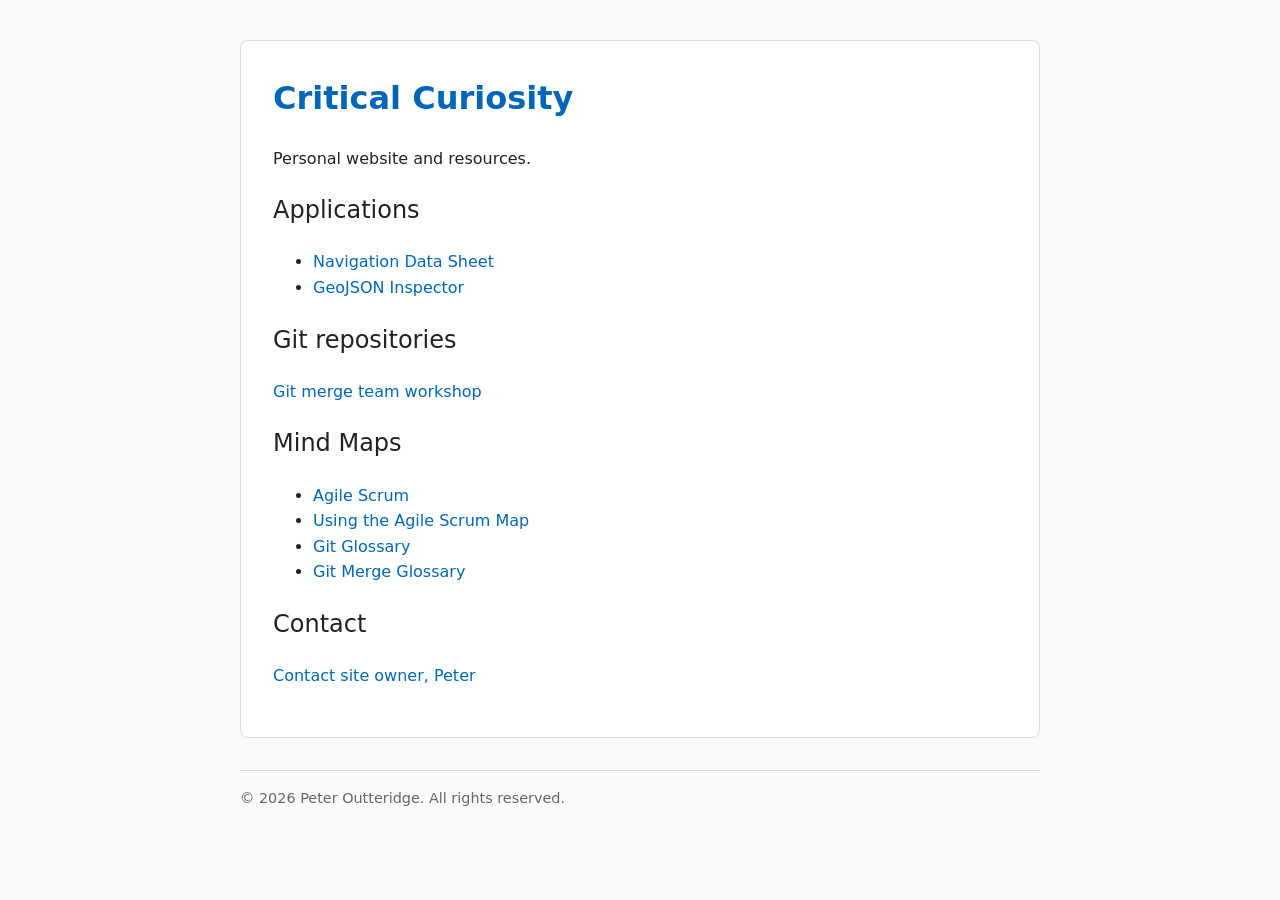
<file: index.html>
<!DOCTYPE html>
<html lang="en">
<head>
    <meta charset="UTF-8">
    <meta name="viewport" content="width=device-width, initial-scale=1.0">
    <title>Curious Systems</title>
    <link rel="stylesheet" href="./css/style.css">
</head>
<body>

<main>
    <h1>Critical Curiosity</h1>

    <p>Personal website and resources.</p>

    <h2>Applications</h2>

    <ul>
        <li>
            <a href="https://nds.outteridge.au"
                target="_blank"
                rel="noopener noreferrer">
            Navigation Data Sheet
            </a>
        </li>

        <li>
            <a href="https://nds.outteridge.au/geojsonviewer.html"
                target="_blank"
                rel="noopener noreferrer">
            GeoJSON Inspector
            </a>
       </li>
    </ul>

    <h2>Git repositories</h2>

    <p>
        <a href="https://github.com/outteridge/todo-app"
            target="_blank"
            rel="noopener noreferrer">
        Git merge team workshop
        </a>
    </p>

    <h2>Mind Maps</h2>

    <ul >
        <li>
            <a href="https://share.mindmanager.com/#publish/Ity2-sEwy7KYvroGOvTNJnfHAYwL8m-HVH17VvZP"
            target="_blank"
            rel="noopener noreferrer">
                Agile Scrum
            </a>
        </li>

        <li>
            <a href="https://share.mindmanager.com/#publish/ImfeWYOceGOtXzs_QCx_8rt_d979XCc85MmcRUCM"
            target="_blank"
            rel="noopener noreferrer">
                Using the Agile Scrum Map
            </a>
        </li>

        <li>
            <a href="https://share.mindmanager.com/#publish/XNlpXH9iGTnLtC5kKoenOpveak98CpCukbAXrU9j"
            target="_blank"
            rel="noopener noreferrer">
                Git Glossary
            </a>
        </li>

        <li>
            <a href="https://share.mindmanager.com/#publish/nXhCvZnU-d_Fr7258kAlBBPsuCjTXK5rNoNrbQFk"
            target="_blank"
            rel="noopener noreferrer">
                Git Merge Glossary
            </a>
        </li>
    </ul>

    <h2>Contact</h2>

    <p>
        <a href="contact.html">
            Contact site owner, Peter
        </a>
    </p>

</main>

<footer>
    © 2026 Peter Outteridge. All rights reserved.
</footer>

</body>
</html>
</file>
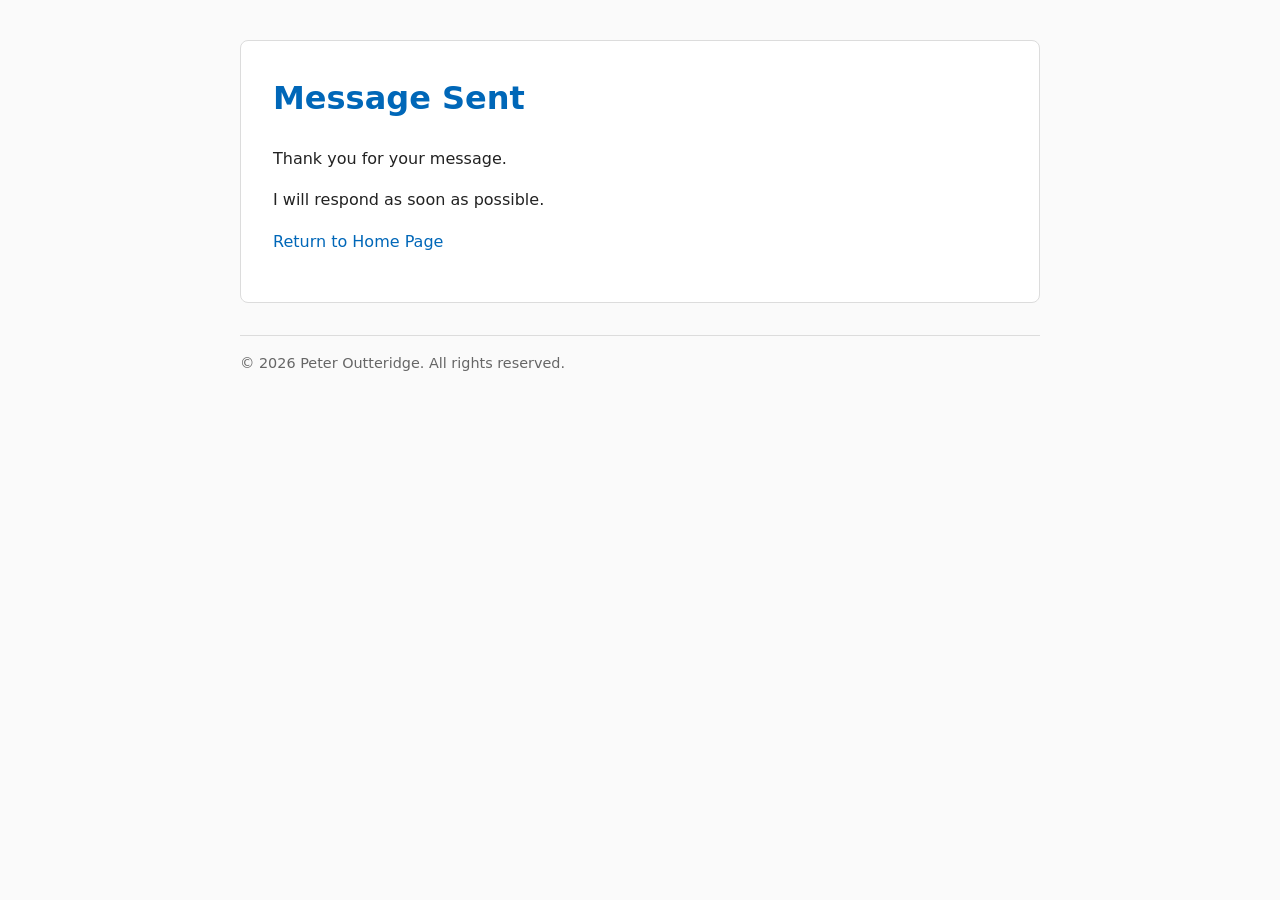
<file: contact-success.html>
<!DOCTYPE html>
<html lang="en">
<head>
    <meta charset="UTF-8">
    <meta name="viewport" content="width=device-width, initial-scale=1.0">
    <title>Message Sent | Peter Outteridge</title>
    <link rel="stylesheet" href="./css/style.css">
</head>

<body>

<main>

    <h1>Message Sent</h1>

    <p>
        Thank you for your message.
    </p>

    <p>
        I will respond as soon as possible.
    </p>

    <p>
        <a href="index.html">Return to Home Page</a>
    </p>

</main>

<footer>
    © 2026 Peter Outteridge. All rights reserved.
</footer>

</body>
</html>
</file>
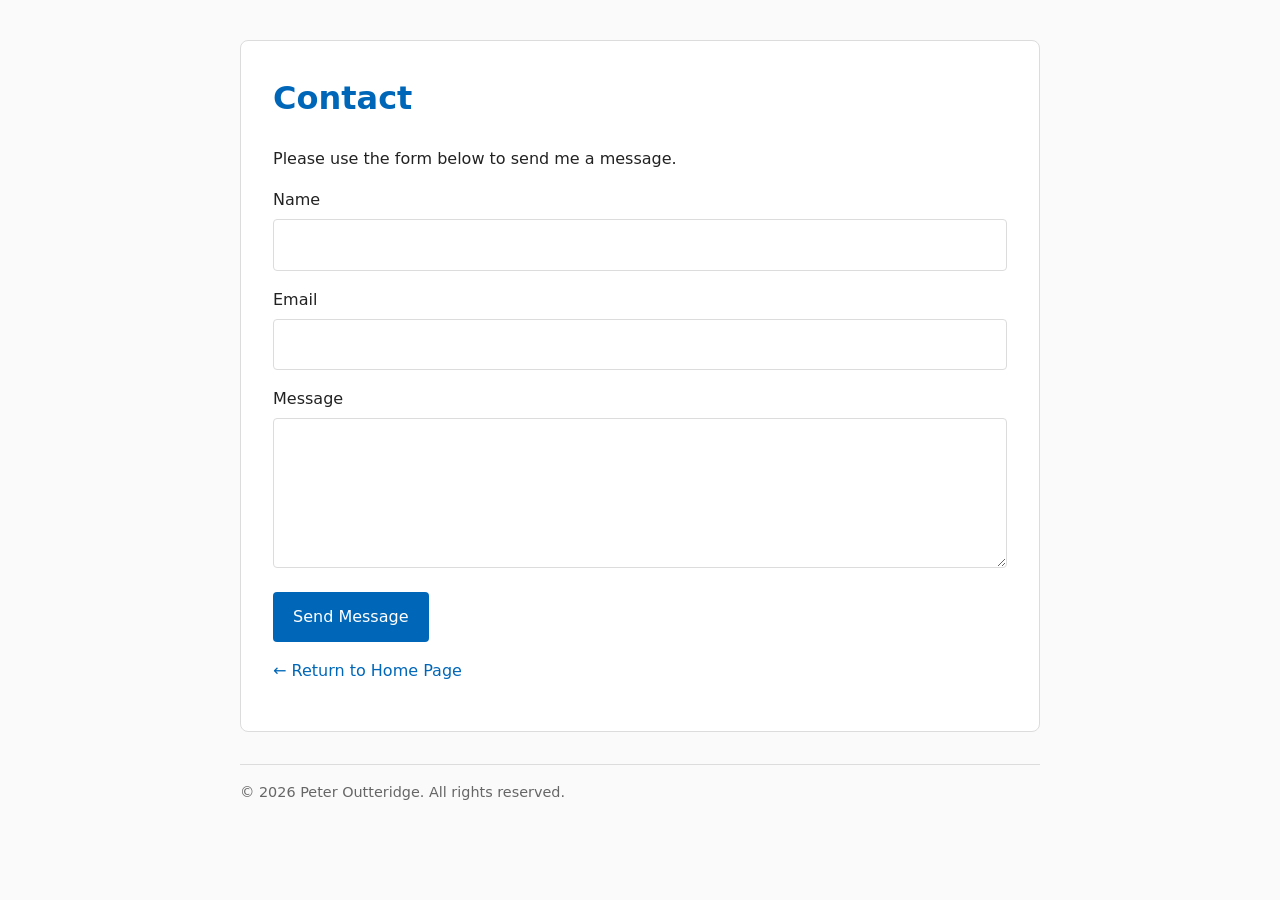
<file: contact.html>
<!DOCTYPE html>
<html lang="en">
<head>
    <meta charset="UTF-8">
    <meta name="viewport" content="width=device-width, initial-scale=1.0">
    <title>Contact | Peter</title>
    <link rel="stylesheet" href="./css/style.css">
    <script
        src="https://challenges.cloudflare.com/turnstile/v0/api.js"
        async
        defer>
    </script>
</head>

<body>

<main>

    <h1>Contact</h1>

    <p>
        Please use the form below to send me a message.
    </p>

    <form id="contactForm">

        <div class="form-group">
            <label for="name">Name</label>
            <input
                type="text"
                id="name"
                name="name"
                required>
        </div>

        <div class="form-group">
            <label for="email">Email</label>
            <input
                type="email"
                id="email"
                name="email"
                required>
        </div>

        <div class="form-group">
            <label for="message">Message</label>
            <textarea
                id="message"
                name="message"
                required></textarea>
        </div>

        <!-- Honeypot -->
        <input
            type="text"
            name="website"
            tabindex="-1"
            autocomplete="off"
            style="display:none;">

        <!-- Turnstile -->
        <div
            class="cf-turnstile"
            data-sitekey="0x4AAAAAAELkcnQ5ZDXsJKoJ">
        </div>

        <p>
            <button type="submit">
                Send Message
            </button>
        </p>

    </form>

    <p>
        <a href="index.html">← Return to Home Page</a>
    </p>

</main>

<footer>
    © 2026 Peter Outteridge. All rights reserved.
</footer>

<script>
document.getElementById('contactForm').addEventListener(
    'submit',
    async function (e) {

        e.preventDefault();

        const turnstileToken = document.querySelector(
            '[name="cf-turnstile-response"]'
        )?.value;

        if (!turnstileToken) {
            alert('Complete verification check.');
            return;
        }

        try {

           const response = await fetch(
                'https://contact-form.peter-outteridge.workers.dev',
                {
                    method: 'POST',
                    headers: {
                        'Content-Type': 'application/json'
                    },
                    body: JSON.stringify({
                        name: this.name.value,
                        email: this.email.value,
                        message: this.message.value,
                        website: this.website.value,
                        turnstileToken: turnstileToken
                    })
                }
            );

            const result = await response.text();
            if (response.ok) {
                window.location.href =
                    'contact-success.html';
            } else {
                console.error(result);
                alert(
                    `There was a problem sending your message:\n${result}`
                );
            }

        } catch (error) {
            console.error(error);
            alert(
                `There was a problem contacting the server:\n${error}`
            );
        }
    }
);
</script>

</body>
</html>
</file>
<file: css/style.css>
:root {
    --primary: #0067b8;
    --text: #222;
    --muted: #666;
    --border: #dcdcdc;
    --bg: #fafafa;
}

body {
    font-family: "Segoe UI", "Segoe UI Variable", system-ui,
                 -apple-system, BlinkMacSystemFont,
                 "Helvetica Neue", Arial, sans-serif;
    max-width: 800px;
    margin: 40px auto;
    padding: 0 20px;
    line-height: 1.6;
    color: var(--text);
    background: var(--bg);
}

main {
    background: white;
    padding: 2rem;
    border: 1px solid var(--border);
    border-radius: 8px;
}

h1 {
    margin-top: 0;
    color: var(--primary);
    font-weight: 600;
}

h2 {
    font-weight: 500;
}

a {
    color: var(--primary);
    text-decoration: none;
}

a:hover {
    text-decoration: underline;
}

footer {
    margin-top: 2rem;
    padding-top: 1rem;
    border-top: 1px solid var(--border);
    color: var(--muted);
    font-size: 0.9rem;
}

/* Contact Form */

.form-group {
    margin-bottom: 1rem;
}

label {
    display: block;
    margin-bottom: 0.4rem;
    font-weight: 500;
}

input,
textarea {
    width: 100%;
    padding: 0.75rem;
    border: 1px solid var(--border);
    border-radius: 4px;
    box-sizing: border-box;
    font: inherit;
}

textarea {
    min-height: 150px;
    resize: vertical;
}

button {
    background: var(--primary);
    color: white;
    border: none;
    padding: 0.75rem 1.25rem;
    border-radius: 4px;
    cursor: pointer;
    font: inherit;
}

button:hover {
    opacity: 0.9;
}
</file>
